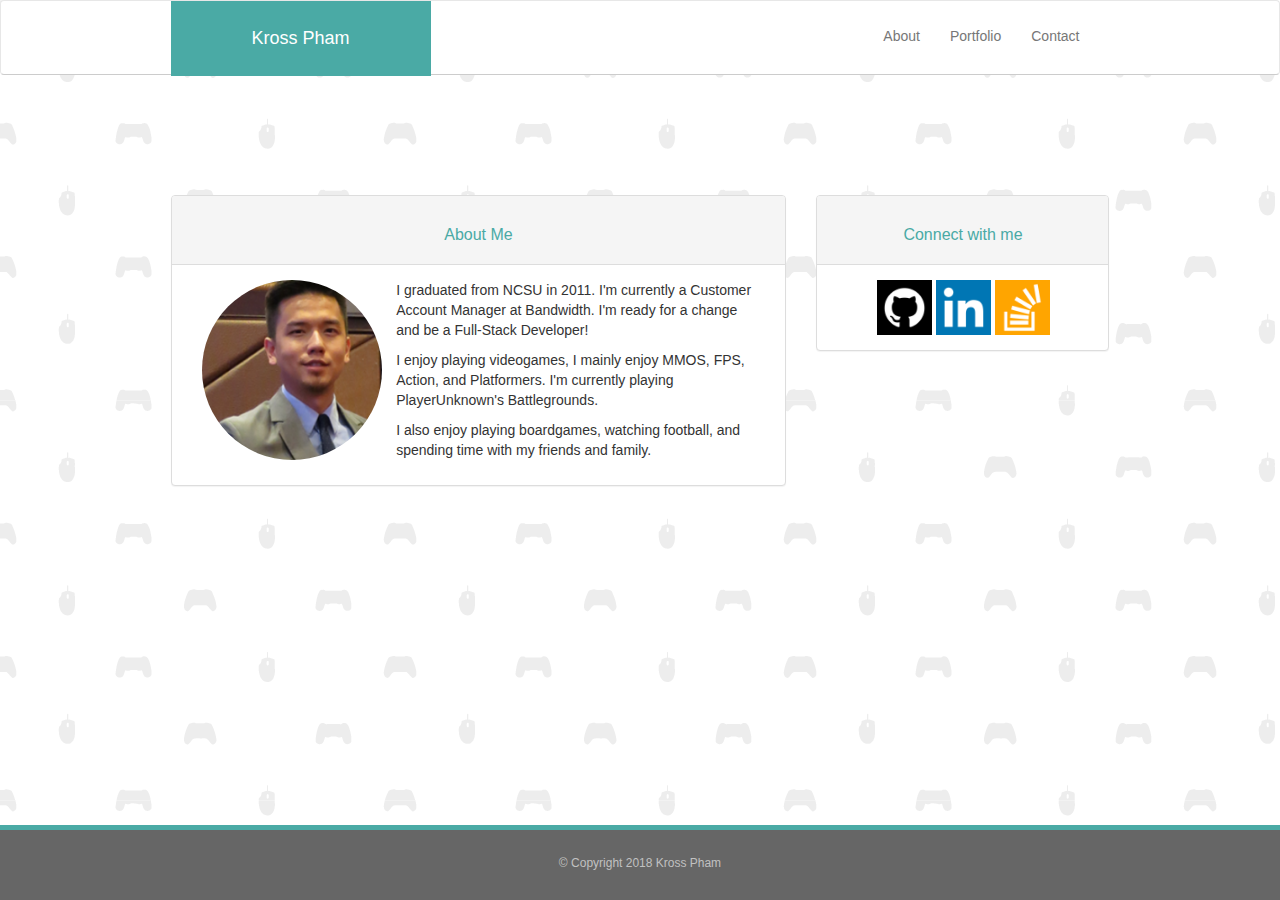
<file: index.html>
<!DOCTYPE html>
<html lang="en-us">

	<head>
		<meta charset="UTF-8">
		<title>Bootstrap Layout</title>
		<link rel="stylesheet" type="text/css" href="assets/css/reset.css">
		<link rel="stylesheet" href="https://maxcdn.bootstrapcdn.com/bootstrap/3.3.6/css/bootstrap.min.css">
		<link rel="stylesheet" type="text/css" href="assets/css/style.css">
	</head>

<body>	

			<nav class="navbar navbar-default" role="navigation">
    			<div class="container">
        			<div class="navbar-header">
            			<button type="button" class="navbar-toggle" data-toggle="collapse" data-target="#mynavbar">
			                <span class="sr-only">Toggle navigation</span>
			                <span class="icon-bar"></span>
			                <span class="icon-bar"></span>
			                <span class="icon-bar"></span>
            			</button>
            			<h1>Kross Pham</h1>
        				</div>
        
        				<div class="collapse navbar-collapse navbar-right" id="mynavbar">
	            			<ul class="nav navbar-nav">
	            			<li><a></a></li>
		                	<li><a href="index.html">About</a></li>
		                	<li><a href="portfolio.html">Portfolio</a></li>
		                	<li><a href="contact.html">Contact</a></li>
		           			</ul>
	       			</div>
	    		</div>
			</nav>



	<div class="container">

		<section class="mainContent">
		
		<div class="row">
		
			<div class="col-sm-8">

				<div class="panel panel-default">
                <div class="panel-heading"><h2>About Me</h2></div>
                <div class="panel-body">
					<div class="col-sm-4">
						<img class="img-circle" src="assets/images/KrossPic.png" alt="Kross" style="width: 180px;">
					</div>
						<div class="col-sm-8">
							<p> I graduated from NCSU in 2011. I'm currently a Customer Account Manager at Bandwidth. I'm ready for a change and be a Full-Stack Developer! </p>
							<p>I enjoy playing videogames, I mainly enjoy MMOS, FPS, Action, and Platformers. I'm currently playing PlayerUnknown's Battlegrounds.</p>
							<p> I also enjoy playing boardgames, watching football, and  spending time with my friends and family.</p>
						</div>
					</div>
				</div>
                </div>	
			

			<div class="col-sm-4">
                <div class="panel panel-default">
                <div class="panel-heading"><h2>Connect with me</h2></div>
                <div class="panel-body">
                	<div class="col-sm-12">
	                  	<div class="LinkIcons">
						<a class="Icons" href= "https://github.com/projectkross"><img src="assets/images/GitHub.png" alt="GitHub" style="width:55px;"></a>
						<a class="Icons" href= "www.linkedin.com/in/krosspham"><img src="assets/images/LinkedIn.png" alt="LinkedIn" style="width:55px;"></a>
						<a class="Icons" href= "#"><img src="assets/images/StackOverflow.png" alt="StackOverflow" style="width:55px;"></a>
					</div>
				</div>
            	</div>
            </div>

			
					</div>
				</div>
			</section>

			</div>
		
		
	

		


<footer class="Footer">
		<p id=FooterText>© Copyright 2018 Kross Pham</p>
		</footer>


</body>

</html>
</file>
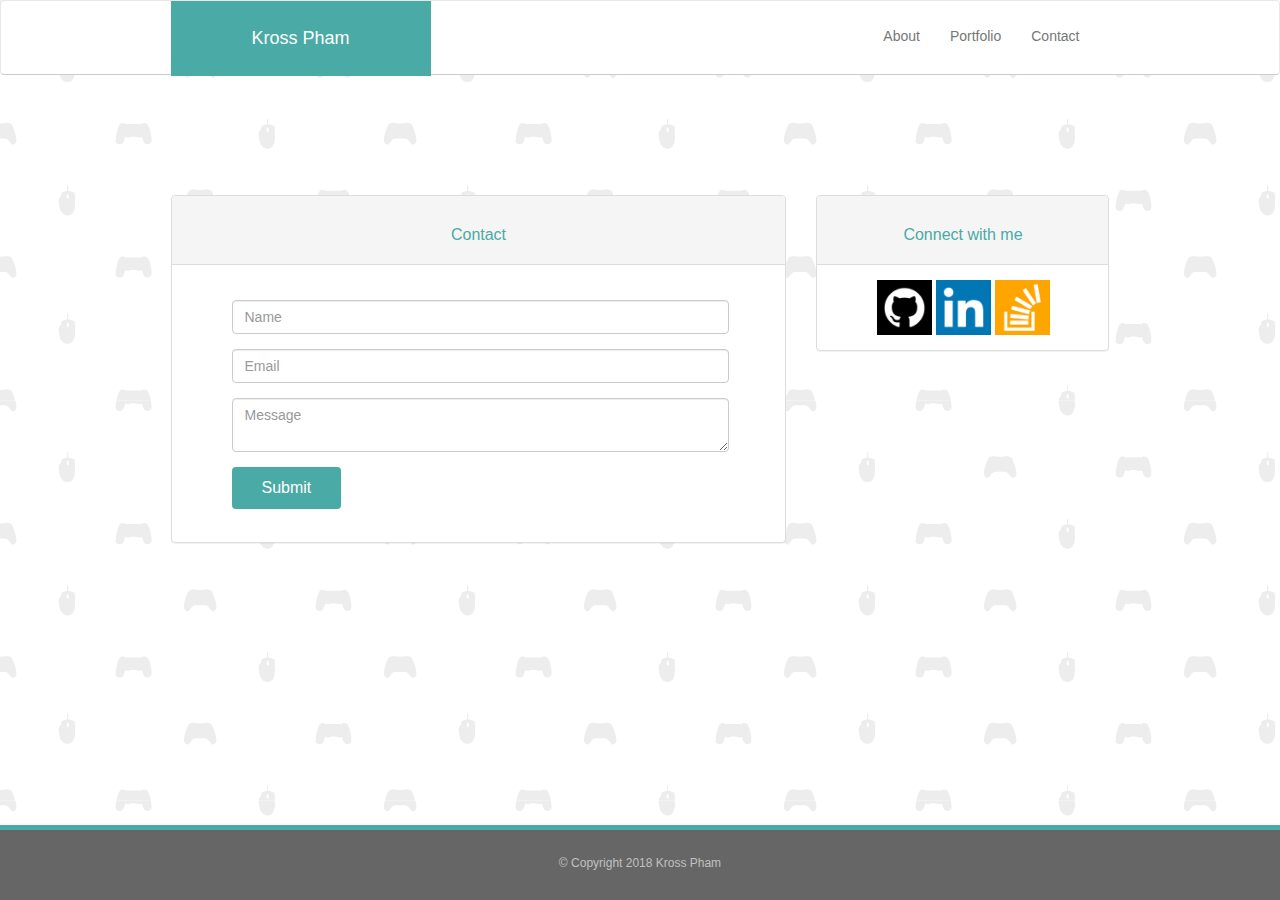
<file: contact.html>
<!DOCTYPE html>
<html lang="en-us">

	<head>
		<meta charset="UTF-8">
		<title>Bootstrap Layout</title>
		<link rel="stylesheet" type="text/css" href="assets/css/reset.css">
		<link rel="stylesheet" href="https://maxcdn.bootstrapcdn.com/bootstrap/3.3.6/css/bootstrap.min.css">
		<link rel="stylesheet" type="text/css" href="assets/css/style.css">
	</head>

<body>	

			<nav class="navbar navbar-default" role="navigation">
    			<div class="container">
        			<div class="navbar-header">
            			<button type="button" class="navbar-toggle" data-toggle="collapse" data-target="#mynavbar">
			                <span class="sr-only">Toggle navigation</span>
			                <span class="icon-bar"></span>
			                <span class="icon-bar"></span>
			                <span class="icon-bar"></span>
            			</button>
            			<h1>Kross Pham</h1>
        				</div>
        
        				<div class="collapse navbar-collapse navbar-right" id="mynavbar">
	            			<ul class="nav navbar-nav">
	            			<li><a></a></li>
		                	<li><a href="Bootstrap-Portfolio.html">About</a></li>
		                	<li><a href="portfolio.html">Portfolio</a></li>
		                	<li><a href="contact.html">Contact</a></li>
		           			</ul>
	       			</div>
	    		</div>
			</nav>



	<div class="container">

		<section class="mainContent">

		
		<div class="row">
		
			<div class="col-sm-8">

				<div class="panel panel-default">
                <div class="panel-heading"><h2>Contact</h2></div>
                <div class="panel-body">
						<div class="col-sm-12">
							
							<div class="container">
<div class="col-sm-7">
    <div class="form-area">  
        <form role="form">
 
    				<div class="form-group">
						<input type="text" class="form-control" id="name" name="name" placeholder="Name" required>
					</div>
					<div class="form-group">
						<input type="text" class="form-control" id="email" name="email" placeholder="Email" required>
					</div>
					
                    <div class="form-group">
                    <textarea class="form-control" type="textarea" id="message" placeholder="Message"></textarea>
                                           
                    </div>
            
        <button type="button" id="submit" name="submit" class="btn btn-primary pull-left">Submit</button>
        </form>
    </div>
</div>
</div>


						</div>
					</div>
				</div>
                </div>	
			

			<div class="col-sm-4">
                <div class="panel panel-default">
                <div class="panel-heading"><h2>Connect with me</h2></div>
                <div class="panel-body">
                	<div class="col-sm-12">
	                  	<div class="LinkIcons">
						<a class="Icons" href= "https://github.com/projectkross"><img src="assets/images/GitHub.png" alt="GitHub" style="width:55px;"></a>
						<a class="Icons" href= "www.linkedin.com/in/krosspham"><img src="assets/images/LinkedIn.png" alt="LinkedIn" style="width:55px;"></a>
						<a class="Icons" href= "#"><img src="assets/images/StackOverflow.png" alt="StackOverflow" style="width:55px;"></a>
					</div>
				</div>
            	</div>
            </div>

			
					</div>
				</div>

	 </section>			

			</div>
		
		
	

		


<footer class="Footer">
		<p id=FooterText>© Copyright 2018 Kross Pham</p>
		</footer>


</body>

</html>
</file>
<file: assets/css/style.css>
* {
	box-sizing: border-box;
}


body {
	background: url("../images/gaming-pattern.png");
}

.container {
    width: 969px;
}

.navbar {
	height: 75px;
	border-bottom: solid #ccc 1px;
	background:#fff;
}

h1 {
	margin-top: 0;
	line-height:75px;
	width:260px;
	background:#4aaaa5;
	color:#fff;
	font-size: 18px;
	text-align: center;
}

#mynavbar{
	margin-top: 10px;
}

h2 {
	font-size: 16px;
	text-align: center;
	color: #4aaaa5;
}

section {
	margin-top: 100px;
	margin-bottom: 200px;
}

.LinkIcons{
	padding-left: 30px;
}


.Footer {
	position: fixed;
	bottom: 0;
	border-top: solid #4aaaa5 5px;
	height:75px;
	width:100%;
	background-color:#666;
}

p#FooterText {
	font-size: 12px;
	color:#c1c1c1;
	text-align: center;
	margin-top: 25px;
}

/* contact */


.form-area
{
	padding: 0px 20px 40px 0px;
	margin: 20px 0px 20px 0px;
	}

#submit {
	background: #4aaaa5;
	border: 0 none;
	color: #fff;
	font-size: 16px;
	padding: 10px 30px;
	cursor: pointer;
}

/*portfolio*/

#portbox {
	width: 250px;
	height: 200px;
	margin-top: 10px;
}

h3 {
	margin:0px;
	text-align: center;
	background: #4aaaa5;
	line-height: 50px;
	color: #fff;
}
</file>
